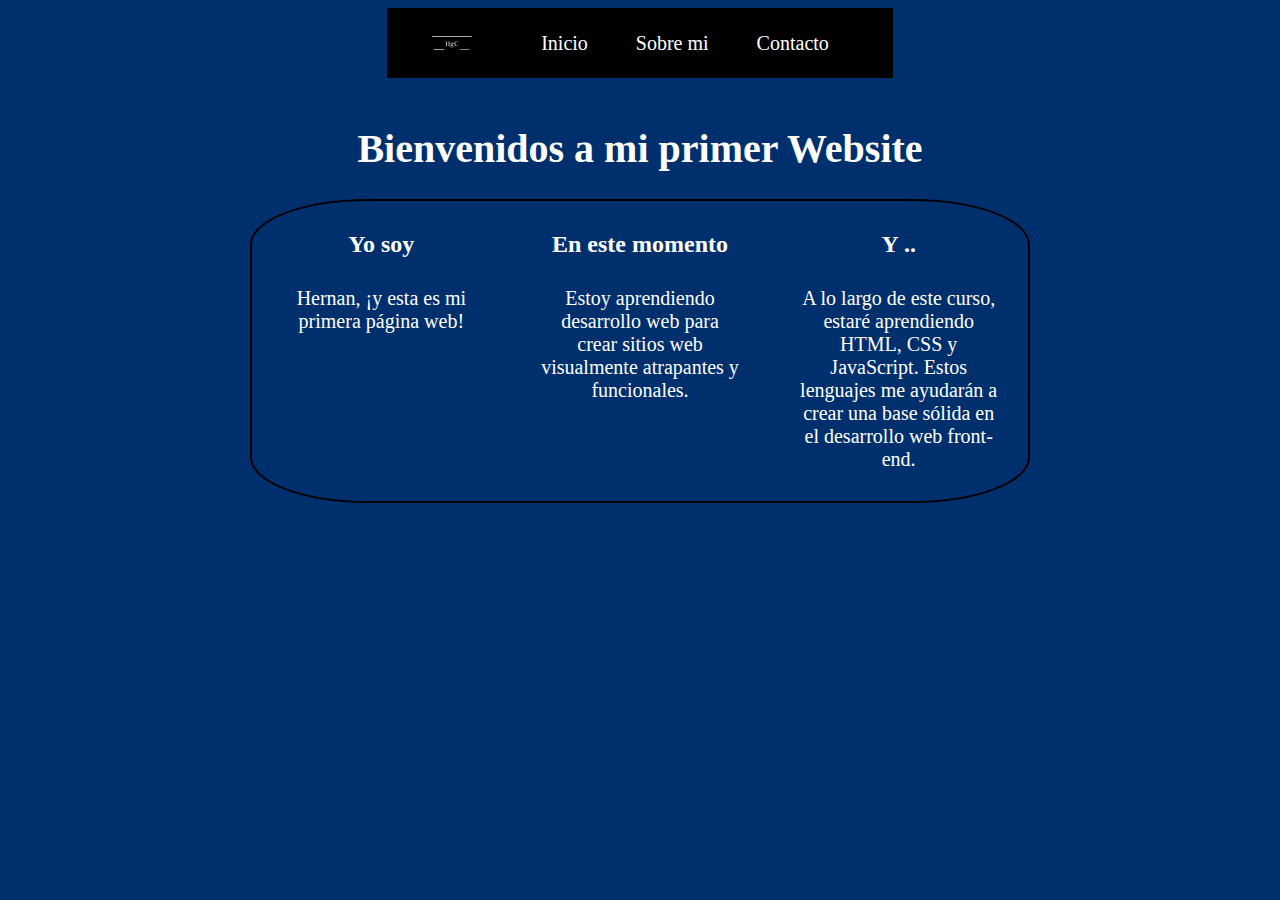
<file: index.html>
<!DOCTYPE html lan=es>
<html>
  <head>
    <meta charset="UTF-8" />
    <meta http-equiv="X-UA-Compatible" content="IE=edge" />
    <meta name="viewport" content="width=device-width, initial-scale=1.0" />
    <title>Mi Primer Website</title>
    <link rel="stylesheet" type="text/css" href="style.css" />
  </head>

  <body>
    <div class="container-nav">
      <nav class="navbar">
        <img class="logo" src="Logo HgC.png" />
        <ul class="nav-links">
          <li><a href="index.html">Inicio</a></li>
          <li><a href="sobremi.html">Sobre mi</a></li>
          <li><a href="contacto.html">Contacto</a></li>
        </ul>
      </nav>
      <button class="button-menu-toggle">Menu</button>
    </div>
    <div class="container">
      <h1>Bienvenidos a mi primer Website</h1>
      <div class="row">
        <div class="column">
          <h2>Yo soy</h2>
          <p>Hernan, ¡y esta es mi primera página web!</p>
        </div>
        <div class="column">
          <h2>En este momento</h2>
          <p>
            Estoy aprendiendo desarrollo web para crear sitios web visualmente
            atrapantes y funcionales.
          </p>
        </div>
        <div class="column">
          <h2>Y ..</h2>
          <p>
            A lo largo de este curso, estaré aprendiendo HTML, CSS y JavaScript.
            Estos lenguajes me ayudarán a crear una base sólida en el desarrollo
            web front-end.
          </p>
        </div>
      </div>
    </div>
  </body>
  <script src="script.js"></script>
  <!DOCTYPE html>
</html>
</file>
<file: style.css>
body {  background-color: rgb(0, 47, 109);


}



h1 {
    font-family: Georgia, 'Times New Roman', Times, serif;
    font-size: 40px;
    text-align : center;
    color : rgb(255, 255, 255);
}

h2 {
    color: rgb(255, 255, 255);

}

p {
    font-family: Georgia, serif;
    font-size: 20px;
    padding: 10px;
    margin: 10px;
    color: rgb(255, 255, 255);

}

.container {
    max-width: 800px;
    margin: auto;
    padding: 20px;
    text-align: center;
}

.row {
    display: flex;
    flex-wrap: wrap;
    margin: 10px;
    border: solid 2px; color: rgb(0, 0, 0);
    border-radius: 15%;
}

.column {
    flex: 1;
    padding: 10px;
    font-family: Georgia, 'Times New Roman', Times, serif;
}

@media (max-width: 600px) {
    .column {
        flex: 100%;
    }
}

label {
    font-size: 25px;
    font-style: 'Arial';
    color: aliceblue;

}

.boton {
    font-size: 25px;
    margin: 15px;
    font-family: 'Lucida Sans';
    background-color: beige;
    box-shadow: 10px 5px 5px black;
}

.container-nav {
    display: flex;
    position: relative;
    justify-content: center;
    padding: 10px;
    height: 50px;
    background-color: rgb(0, 0, 0);
    margin-left: 30%;
    margin-right: 30%;
}


.navbar {
    display: flex;
    position: relative;
    justify-content: center;
    width: 100%;

}


.brand {
    display: flex;
    align-items: center;
}


li>a {
    padding: 8px 24px;
}


li {
    list-style-type: none;
}


a {
    color: white;
    text-decoration: none;
}


.nav-links {
    display: flex;
    align-items: center;
    font-family: Cambria, Cochin, Georgia, Times, 'Times New Roman', serif;
    font-size: 20px;
}


.button-menu-toggle {
    display: none;
}

@media (max-width: 768px) {
    .column {
        flex: 100%;
    }


    .nav-links {
        display: none;
    }


    .button-menu-toggle {
        display: block;
        background-color: white;
        border: none;
        border-radius: 50px;
        padding: 0 24px;
        font-family: monospace;
        font-weight: bold;
        font-size: 20px;
    }

    .nav-links.nav-links-responsive {
        position: absolute;
        display: flex;
        background-color: rgba(20, 20, 20, 0.95);
        width: 100%;
        height: 100%;
        top: 70px;
        left: 0;
        flex-direction: column;
        padding-top: 200px;
        align-items: center;
        gap: 70px;
        font-size: 40px;


    }
}

.imag {
    width: 30px;
    height: 30px;


}
.boton-correo
{
  appearance: none;
  background-color: transparent;
  border: 2px solid #ffffff;
  border-radius: 15px;
  box-sizing: border-box;
  color: #ffffff;
  cursor: pointer;
  display: inline-block;
  font-family: Roobert,-apple-system,BlinkMacSystemFont,"Segoe UI",Helvetica,Arial,sans-serif,"Apple Color Emoji","Segoe UI Emoji","Segoe UI Symbol";
  font-size: 16px;
  font-weight: 600;
  line-height: normal;
  margin: 0;
  min-height: 60px;
  min-width: 0;
  outline: none;
  padding: 16px 24px;
  text-align: center;
  text-decoration: none;
  transition: all 300ms cubic-bezier(.23, 1, 0.32, 1);
  user-select: none;
  -webkit-user-select: none;
  touch-action: manipulation;
  width: 10%;
  will-change: transform;
}

.boton-correo:disabled {
  pointer-events: none;
}

.boton-correo:hover {
  color: #fff;
  background-color: #1A1A1A;
  box-shadow: rgba(0, 0, 0, 0.25) 0 8px 15px;
  transform: translateY(-2px);
}

.boton-correo:active {
  box-shadow: none;
  transform: translateY(0);
}
.logo {
    display: flex;
    position: relative;
    justify-content: left;
}
</file>
